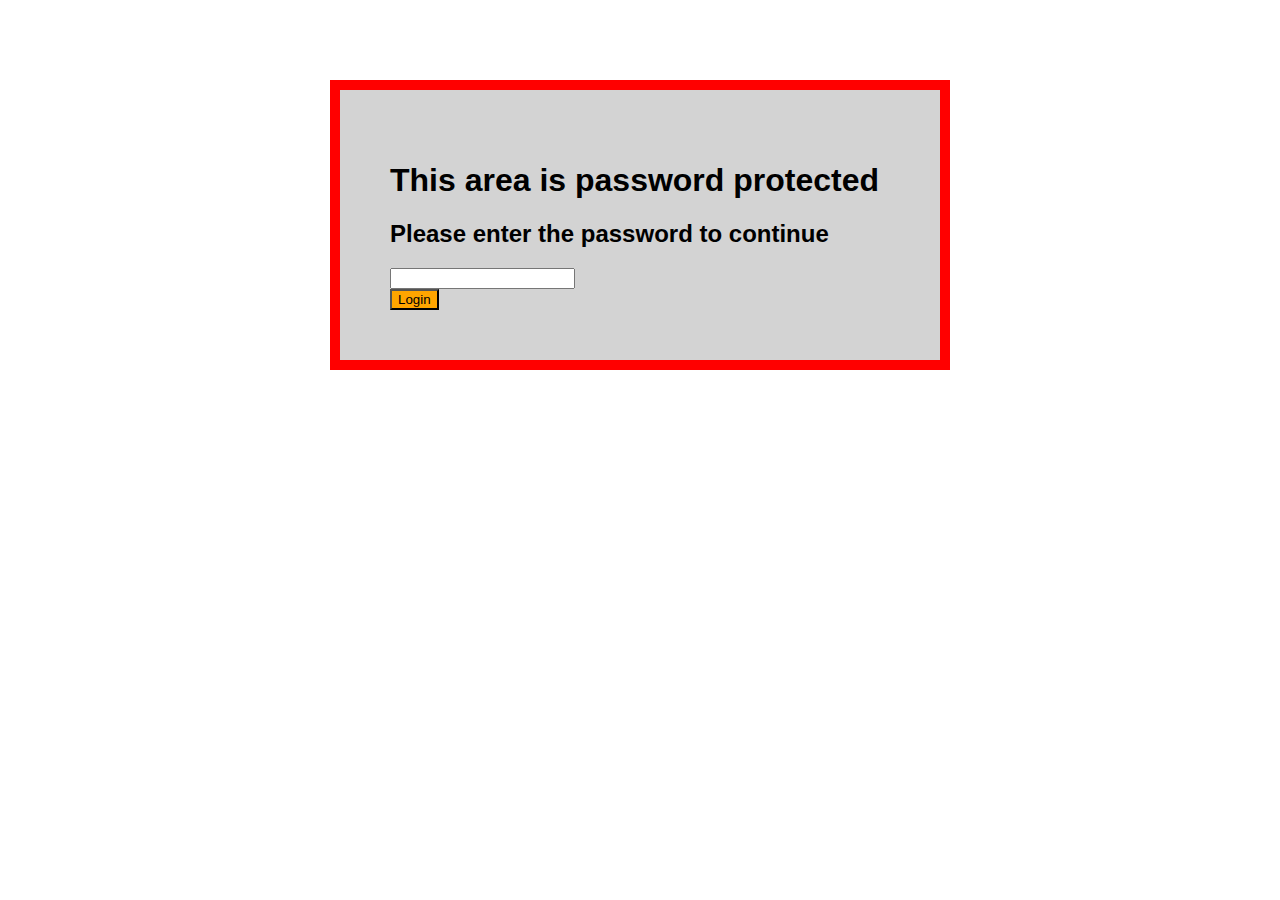
<file: index.html>
<!DOCTYPE html>
<html>
<head>
    <title>This are is password protected</title>
    <link rel="stylesheet" type="text/css" href="password.css" />
</head>
<div>
<body>
    <h1>This area is password protected</h1>
    <h2>Please enter the password to continue</h2>
<form>
    <input type="password" id="pswd">
</form>
<button onclick="checkPswd();" style="display: inline;">Login</button>
</div>
<script type="text/javascript">
    function checkPswd() {
        var confirmPassword = "oakstaff527";
        var password = document.getElementById("pswd").value;
        if (password == confirmPassword) {
             window.location="home.html";
        }
        else{
            alert("Passwords do not match.");
        }
    }
</script>
</body>
</html>
</file>
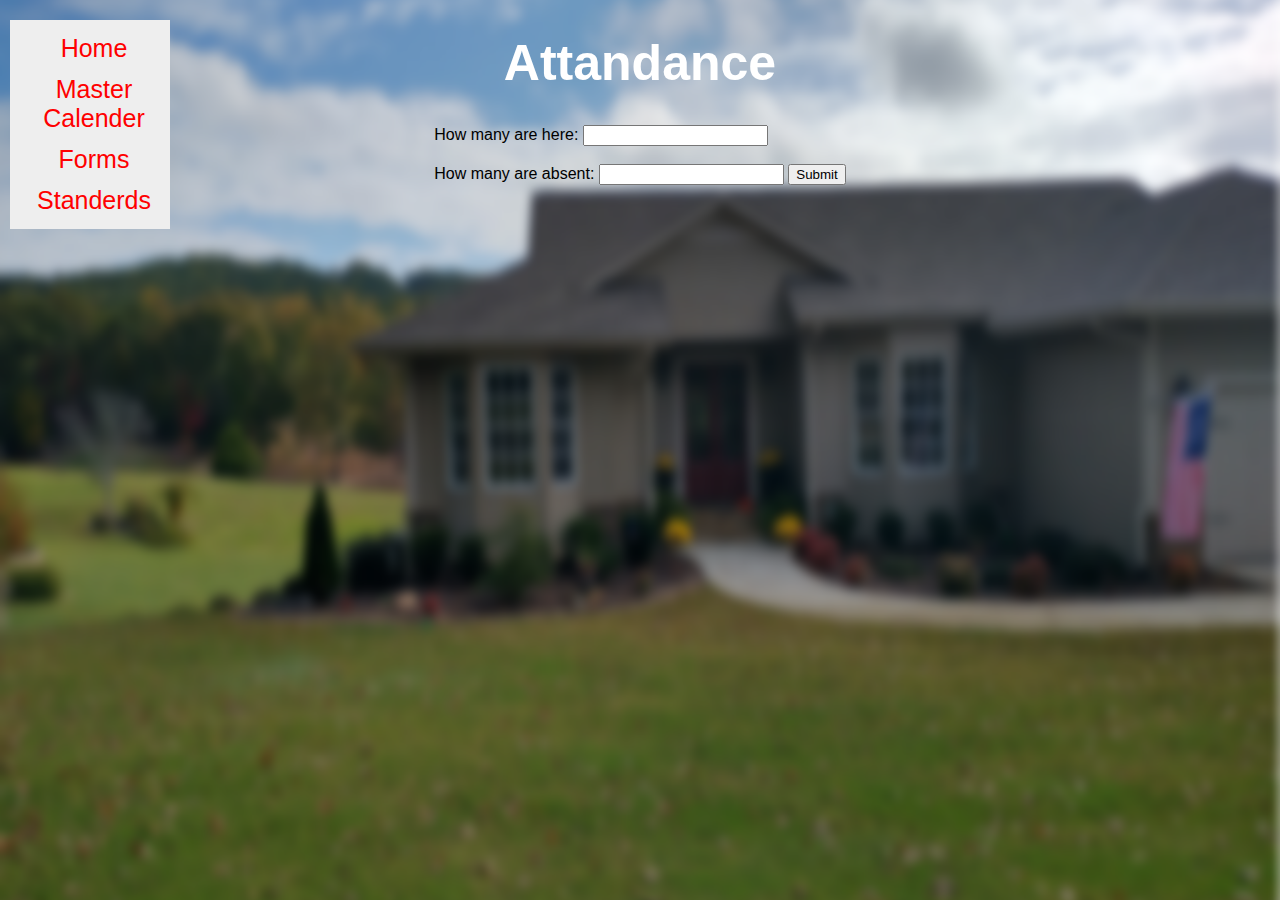
<file: attandance.html>
<!DOCTYPE html>
<html lang="en">
<head>
    <meta charset="UTF-8">
    <meta name="viewport" content="width=device-width, initial-scale=1.0">
    <title>Attandance</title>
    <link rel="stylesheet" type="text/css" href="style.css" />
</head>
<body>
    <h1>Attandance</h1>
    <div class="sidenav">
        <a href="home.html">Home</a>
        <a href="mastercalender.html">Master Calender</a>
        <a href="forms.html">Forms</a>
        <a href="https://www.georgiastandards.org/Georgia-Standards/Pages/default.aspx">Standerds</a>
      </div>
    </div>
    <div class="form-contaner">
    <form action="home.html">
      <label>How many are here:</label>
      <input type="number" min="1" required>
      <br>
      <br>
      <label>How many are absent:</label>
      <input type="number" min="0" required>
      <input type="submit">
    </form>
    </div>
</body>
</html>
</file>
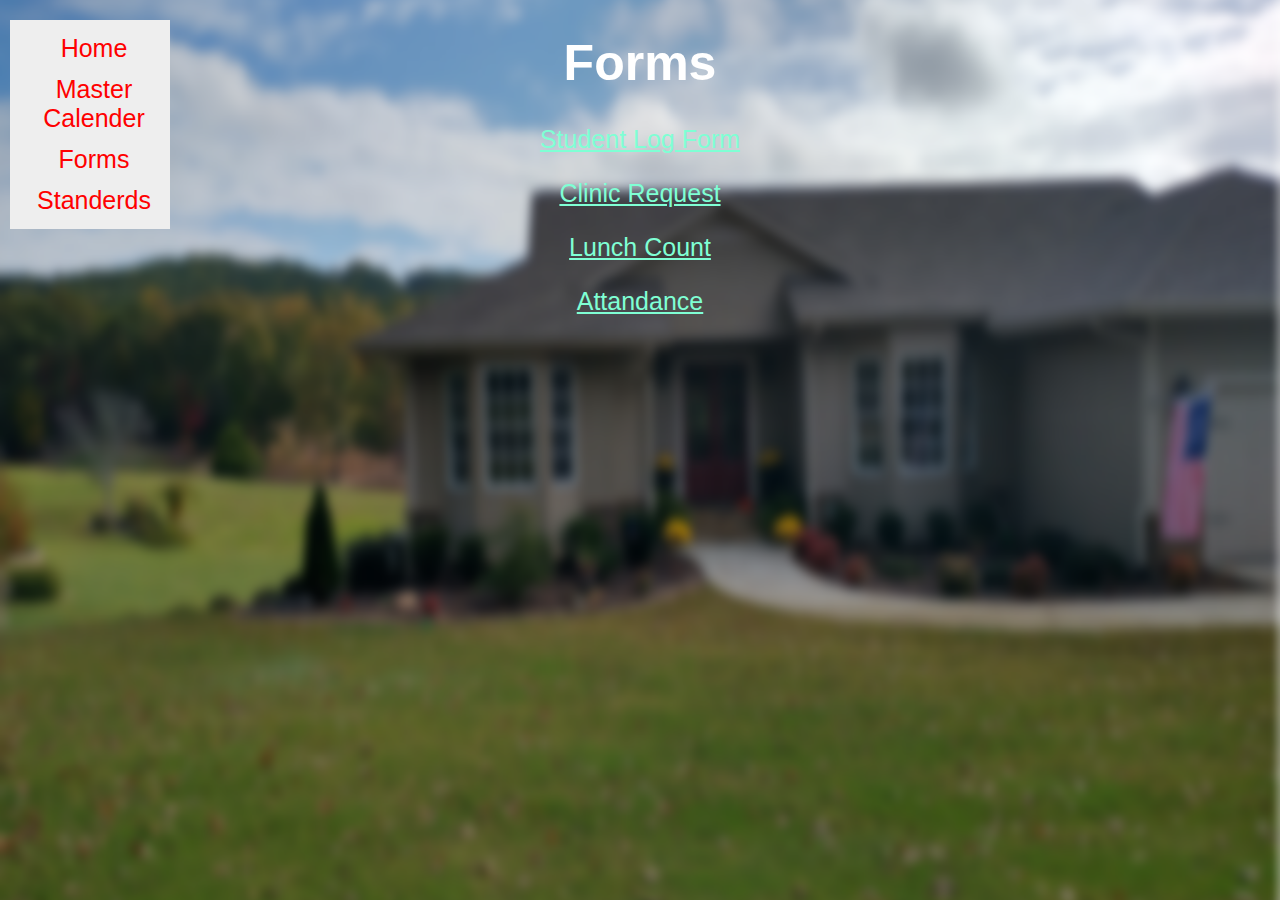
<file: forms.html>
<!DOCTYPE html>
<html lang="en">
<head>
    <meta charset="UTF-8">
    <meta name="viewport" content="width=device-width, initial-scale=1.0">
    <title>Froms</title>
    <link rel="stylesheet" type="text/css" href="style.css" />
</head>
<body>
    <h1>Forms</h1>
    <div class="sidenav">
        <a href="home.html">Home</a>
        <a href="mastercalender.html">Master Calender</a>
        <a href="forms.html">Forms</a>
        <a href="https://www.georgiastandards.org/Georgia-Standards/Pages/default.aspx">Standerds</a>
      </div>
      <div id="form-links">
        <a href="https://docs.google.com/forms/d/e/1FAIpQLSe28TvfuQTyTrR2Vi69qOnrPP9c8jmytWGqMDB59H8bSb1vng/viewform?usp=sf_link"><p style="text-align: center;">Student Log Form</p></a>
        <a href="https://docs.google.com/forms/d/e/1FAIpQLSe95meiN9fQiaNi17Q1pKDnd5OVnRnESnpi6nybnxc3d1WQXg/viewform?usp=sf_link"><p style="text-align: center;">Clinic Request</p></a>
        <a href="lunchcount.html"><p style="text-align: center;">Lunch Count</p></a>
        <a href="attandance.html"><p style="text-align: center;">Attandance</p></a>
      </div>
</body>
</html>
</file>
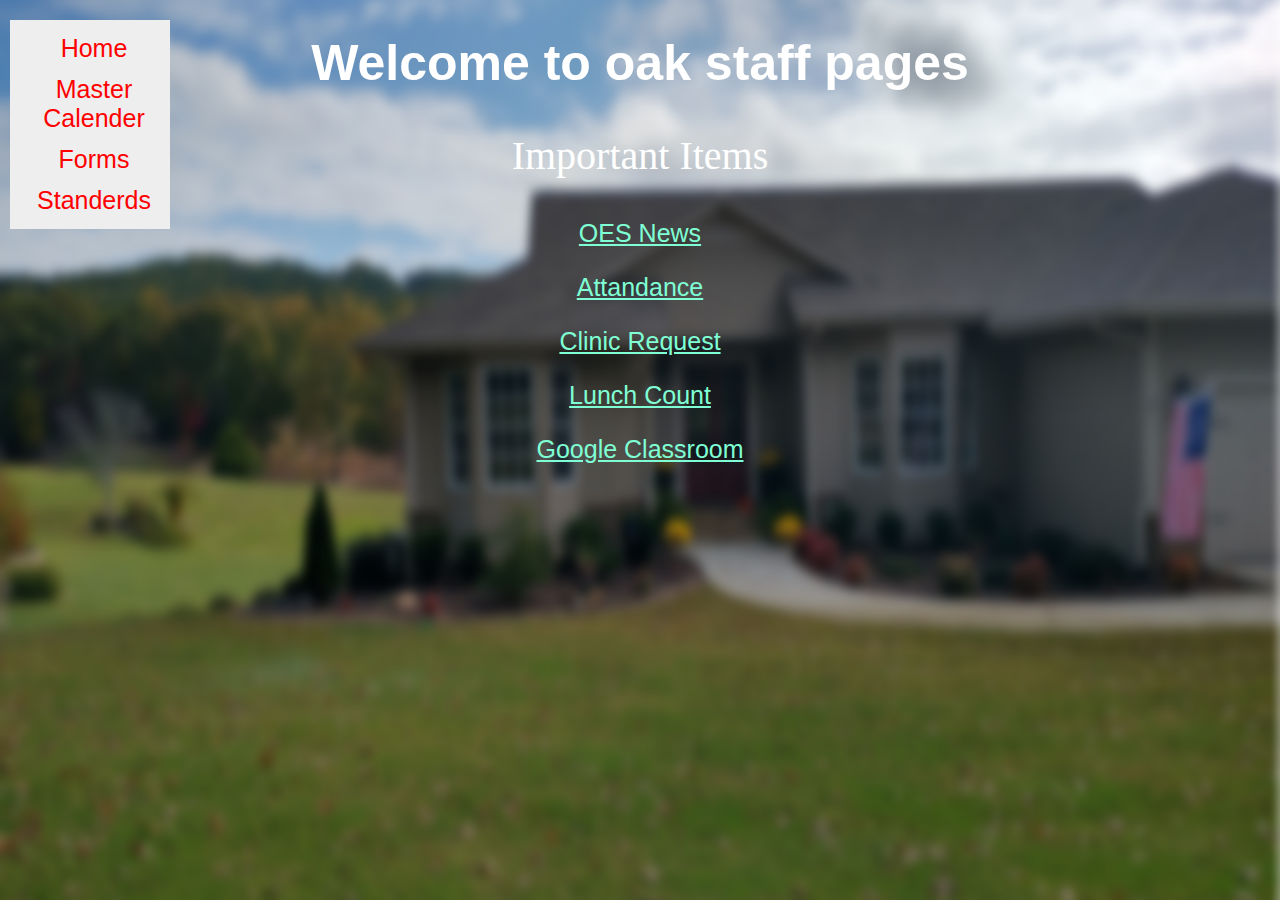
<file: home.html>
<!DOCTYPE html>
<html>
<head>
    <meta name="viewport" content="width=device-width, initial-scale=1">
    <link rel="stylesheet" type="text/css" href="style.css" />
    <title>Home</title>
</head>
<body>
    <h1>Welcome to oak staff pages</h1>
    <p class="inmportant">Important Items</p>
    <a href="https://meet.google.com/landing"><p>OES News</p></a>
    <a href="attandance.html"><p>Attandance</p></a>
    <a href="https://docs.google.com/forms/d/e/1FAIpQLSe95meiN9fQiaNi17Q1pKDnd5OVnRnESnpi6nybnxc3d1WQXg/viewform?usp=sf_link"><p>Clinic Request</p></a>
    <a href="lunchcount.html"><p>Lunch Count</p></a>
    <a href="https://classroom.google.com/"><p>Google Classroom</p></a>
    <div class="sidenav">
        <a href="home.html">Home</a>
        <a href="mastercalender.html">Master Calender</a>
        <a href="forms.html">Forms</a>
        <a href="https://www.georgiastandards.org/Georgia-Standards/Pages/default.aspx">Standerds</a>
      </div>
</body>
</html>
</file>
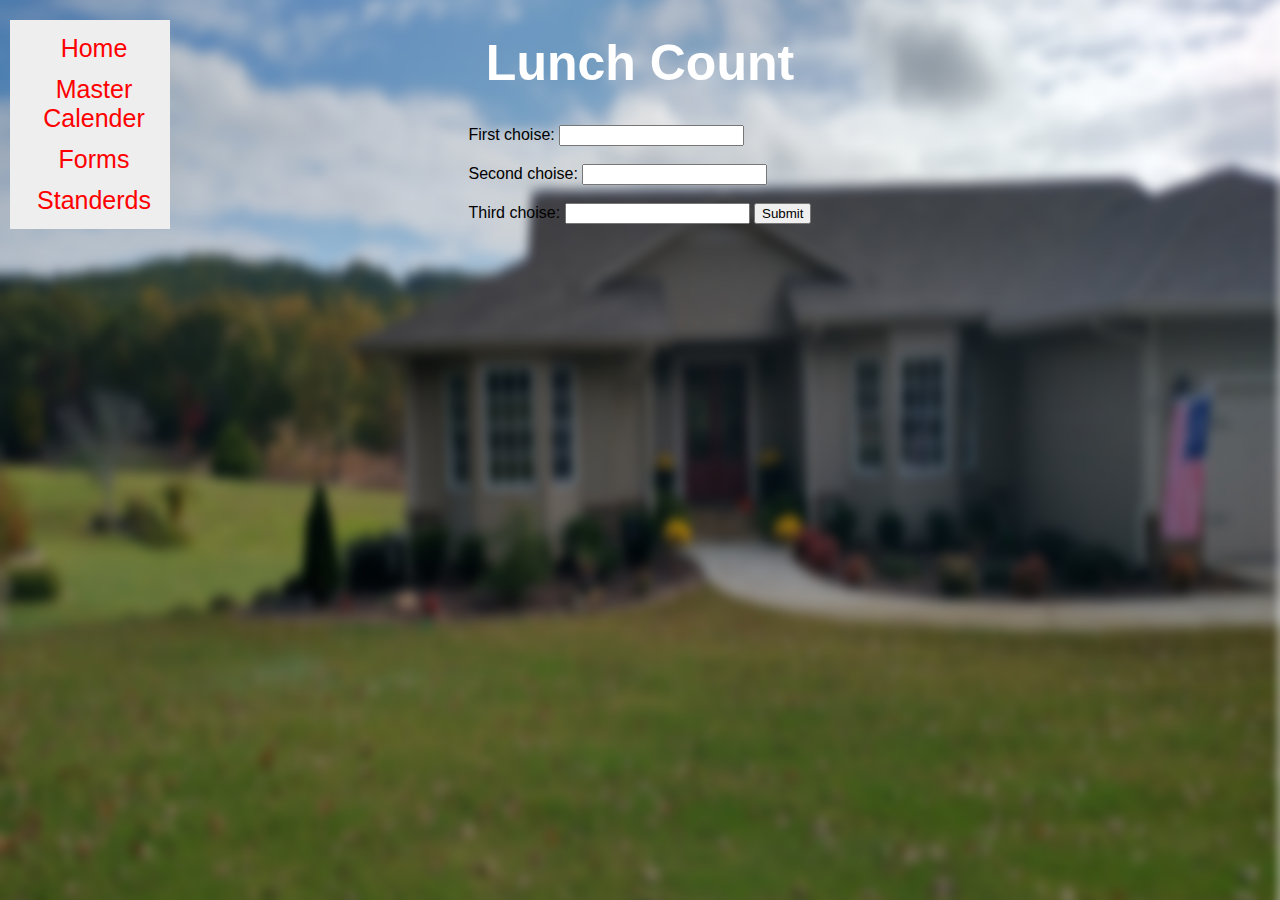
<file: lunchcount.html>
<!DOCTYPE html>
<html lang="en">
<head>
    <meta charset="UTF-8">
    <meta name="viewport" content="width=device-width, initial-scale=1.0">
    <link rel="stylesheet" type="text/css" href="style.css" />
    <title>Lunch</title>
</head>
<body>
    <h1>Lunch Count</h1>
    <div class="sidenav">
        <a href="home.html">Home</a>
        <a href="mastercalender.html">Master Calender</a>
        <a href="forms.html">Forms</a>
        <a href="https://www.georgiastandards.org/Georgia-Standards/Pages/default.aspx">Standerds</a>
      </div>
      <div class="form-contaner">
      <form action="home.html">
        <label>First choise:</label>
        <input type="number" id="first" min="0" required>
        <br>
        <br>
        <label>Second choise:</label>
        <input type="number" id="second" min="0" required>
        <br>
        <br>
        <label>Third choise:</label>
        <input type="number" id="third" min="0" required>
        <input type="submit">
      </form>
      </div>
</body>
</html>
</file>
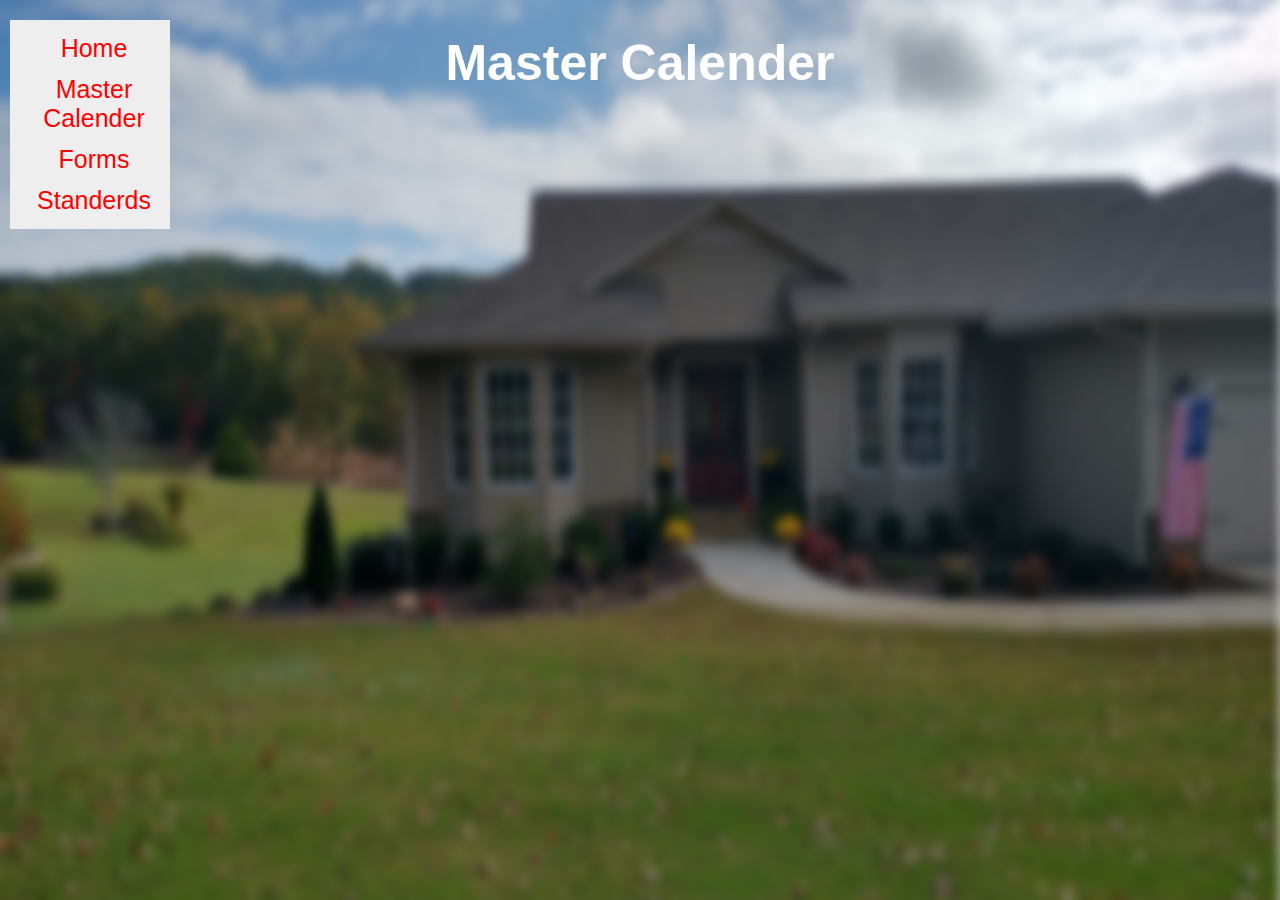
<file: mastercalender.html>
<!DOCTYPE html>
<html lang="en">
<head>
    <meta charset="UTF-8">
    <meta name="viewport" content="width=device-width, initial-scale=1.0">
    <title>Master Calender</title>
    <link rel="stylesheet" type="text/css" href="style.css" />
</head>
<body>
    <h1>Master Calender</h1>
    <div class="sidenav">
        <a href="home.html">Home</a>
        <a href="mastercalender.html">Master Calender</a>
        <a href="forms.html">Forms</a>
        <a href="https://www.georgiastandards.org/Georgia-Standards/Pages/default.aspx">Standerds</a>
      </div>
      <div id="Calender">
      <iframe src="https://calendar.google.com/calendar/embed?src=d3e258abcb3b636f1a5ccffee9a1ba608a3f80f4d27c743366ffb92d3daca92e%40group.calendar.google.com&ctz=America%2FNew_York" 
      style="border: 0" width="1000" height="700" frameborder="0" scrolling="no"></iframe>
      </div>
</body>
</html>
</file>
<file: password.css>
body{
    font-family: Arial, Helvetica, sans-serif;
}

div {
    background-color: lightgrey;
    width: 500px;
    border: 10px solid red;
    padding: 50px;
    margin: 20px;
  }

  html, body {
    height: 50%;
}

html {
    display: table;
    margin: auto;
}

body {
    display: table-cell;
    vertical-align: middle;
    font-family: Arial, Helvetica, sans-serif;
}

button{
    background-color: orange;
}
</file>
<file: style.css>
body {
    font-family:'Segoe UI', Tahoma, Geneva, Verdana, sans-serif;
  }
  
  .sidenav {
    width: 160px;
    position: fixed;
    z-index: 1;
    top: 20px;
    left: 10px;
    background: #eee;
    overflow-x: hidden;
    padding: 8px 0;
  }
  
  .sidenav a {
    padding: 6px 8px 6px 16px;
    text-decoration: none;
    font-size: 25px;
    color: red;
    display: block;
  }
  
  .sidenav a:hover {
    color: orange;
  }
  
  .main {
    margin-left: 140px; /* Same width as the sidebar + left position in px */
    font-size: 28px; /* Increased text to enable scrolling */
    padding: 0px 10px;
  }
  
  @media screen and (max-height: 450px) {
    .sidenav {padding-top: 15px;}
    .sidenav a {font-size: 18px;}
  }

  body {
    background-image: url('webpage\ background.png');
    background-repeat: no-repeat;
    background-attachment: fixed;
    background-size: 100% 100%;
  }

  h1{
    text-align: center;
    color:white;
    font-size: 50px;
  }

  button{
    text-align: center;
  }
  
  .center {
    margin: 0;
    position: absolute;
    top: 25%;
    left: 30%;
    -ms-transform: translate(-50%, -50%);
    transform: translate(-50%, -50%);
  }
  
  .right {
    margin: 0;
    position: absolute;
    top: 25%;
    left: 70%;
    -ms-transform: translate(-50%, -50%);
    transform: translate(-50%, -50%);
  }

  #Calender{
    width: 462px;
    margin:0 auto;
  }

  a{
    font-family: Arial, Helvetica, sans-serif;
    color:aquamarine;
    font-size: 25px;
    text-align: center;
  }

  a:active{
    color:orange;
  }

  a:hover{
    color:orange;
  }

  .form-contaner {
    display: flex;
    justify-content: center;
    align-items: center;
    min-height: 25%; /* vh stands for viewport height */
  }
  
  form {
    width: -5%; /* adjust this value to control the form's width */
  }

  .inmportant{
    font-family: 'Times New Roman', Times, serif;
    font-size: 40px;
    color:white;
    text-align: center;
  }
</file>
